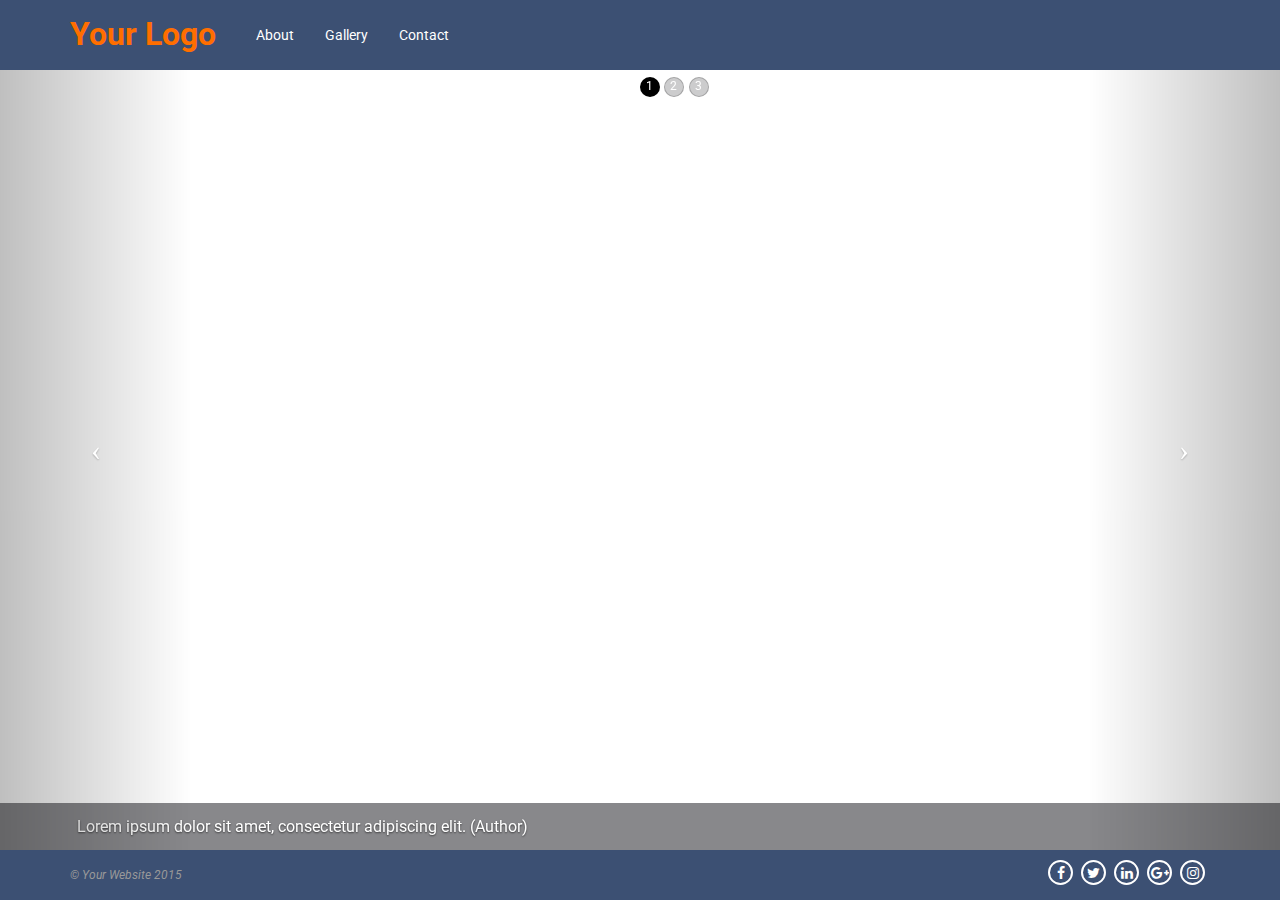
<file: index.html>
<!DOCTYPE html>
<html lang="en">

<head>

    <meta charset="utf-8">
    <meta http-equiv="X-UA-Compatible" content="IE=edge">
    <meta name="viewport" content="width=device-width, initial-scale=1">
    <meta name="description" content="">
    <meta name="author" content="">

    <title>Home - Portofolio</title>

    <!-- Custom CSS -->
    <link href="css/style.css" rel="stylesheet">

    <!-- HTML5 Shim and Respond.js IE8 support of HTML5 elements and media queries -->
    <!-- WARNING: Respond.js doesn't work if you view the page via file:// -->
    <!--[if lt IE 9]>
        <script src="https://oss.maxcdn.com/libs/html5shiv/3.7.0/html5shiv.js"></script>
        <script src="https://oss.maxcdn.com/libs/respond.js/1.4.2/respond.min.js"></script>
    <![endif]-->

</head>

<body>

    <!-- Navigation -->
    <div id="navigasi" class="navbar navbar-inverse navbar-fixed-top navbar-border-top" role="navigation">
        <div class="container">
            <!-- Brand and toggle get grouped for better mobile display -->
            <div class="navbar-header">
                <button type="button" class="navbar-toggle" data-toggle="collapse" data-target="#bs-example-navbar-collapse-1">
                    <span class="sr-only">Toggle navigation</span>
                    <span class="icon-bar"></span>
                    <span class="icon-bar"></span>
                    <span class="icon-bar"></span>
                </button>
                <a class="navbar-brand" href="index.html">Your Logo</a>
            </div>
            <!-- Collect the nav links, forms, and other content for toggling -->
            <div class="collapse navbar-collapse" id="bs-example-navbar-collapse-1">
                <ul class="nav navbar-nav">
                  <li><a href="about.html">About</a></li>
                  <li><a href="gallery.html">Gallery</a></li>
                  <li><a href="contact.html">Contact</a></li>
                </ul>
            </div>
            <!-- /.navbar-collapse -->
        </div>
        <!-- /.container -->
    </div>

    <!-- Full Page Image Background Carousel Header -->
    <header id="mySlide" class="carousel slide">
        <!-- Indicators -->
        <ol class="carousel-indicators">
            <li data-target="#mySlide" data-slide-to="0" class="active">1</li>
            <li data-target="#mySlide" data-slide-to="1">2</li>
            <li data-target="#mySlide" data-slide-to="2">3</li>
        </ol>

        <!-- Wrapper for Slides -->
        <div class="carousel-inner">
            <div class="item active">
                <!-- Set the first background image using inline CSS below. -->
                <div class="fill" style="background-image:url('https://farm1.staticflickr.com/278/19184846786_c481074d99_o.jpg');"></div>
                <div class="carousel-caption">
                    <p>Lorem ipsum dolor sit amet, consectetur adipiscing elit. (Author)</p>
                </div>
            </div>
            <div class="item">
                <!-- Set the second background image using inline CSS below. -->
                <div class="fill" style="background-image:url('https://farm9.staticflickr.com/8864/17701127960_bf1f354ccf_o.jpg');"></div>
                <div class="carousel-caption">
                    <p>Lorem ipsum dolor sit amet, consectetur adipiscing elit. (Author)</p>
                </div>
            </div>
            <div class="item">
                <!-- Set the third background image using inline CSS below. -->
                <div class="fill" style="background-image:url('https://farm1.staticflickr.com/274/19042057619_5ab68de0fc_o.jpg');"></div>
                <div class="carousel-caption">
                    <p>Lorem ipsum dolor sit amet, consectetur adipiscing elit. (Author)</p>
                </div>
            </div>
        </div>

        <!-- Controls -->
        <a class="left carousel-control" href="#mySlide" data-slide="prev">
            <span class="icon-prev"></span>
        </a>
        <a class="right carousel-control" href="#mySlide" data-slide="next">
            <span class="icon-next"></span>
        </a>

    </header>

    <!-- Footer -->
    <div id="footer" class="navbar-inverse navbar-fixed-bottom footer">
        <div class="container">
          <div class="ft-content">
              &copy; Your Website 2015
          </div>
          <div class="ft-content pull-right sc-link">
            <a class="fa fa-facebook social-icon" href="#" target="_blank"></a>
            <a class="fa fa-twitter social-icon" href="#" target="_blank"></a>
            <a class="fa fa-linkedin social-icon" href="#" target="_blank"></a>
            <a class="fa fa-google-plus social-icon" href="#" target="_blank"></a>
            <a class="fa fa-instagram social-icon" href="#" target="_blank"></a>
          </div>
        </div>
        <!-- /.row -->
    </div>

    <!-- jQuery -->
    <script src="https://ajax.googleapis.com/ajax/libs/jquery/1.11.3/jquery.min.js"></script>

    <!-- Bootstrap Core JavaScript -->
    <script src="js/bootstrap.min.js"></script>

    <!-- Nav Active -->
    <script src="js/navbar-active.js"></script>

    <!-- Script to Activate the Carousel -->
    <script>
    $('.carousel').carousel({
        interval: 5000 //changes the speed
    })
    </script>

</body>

</html>
</file>
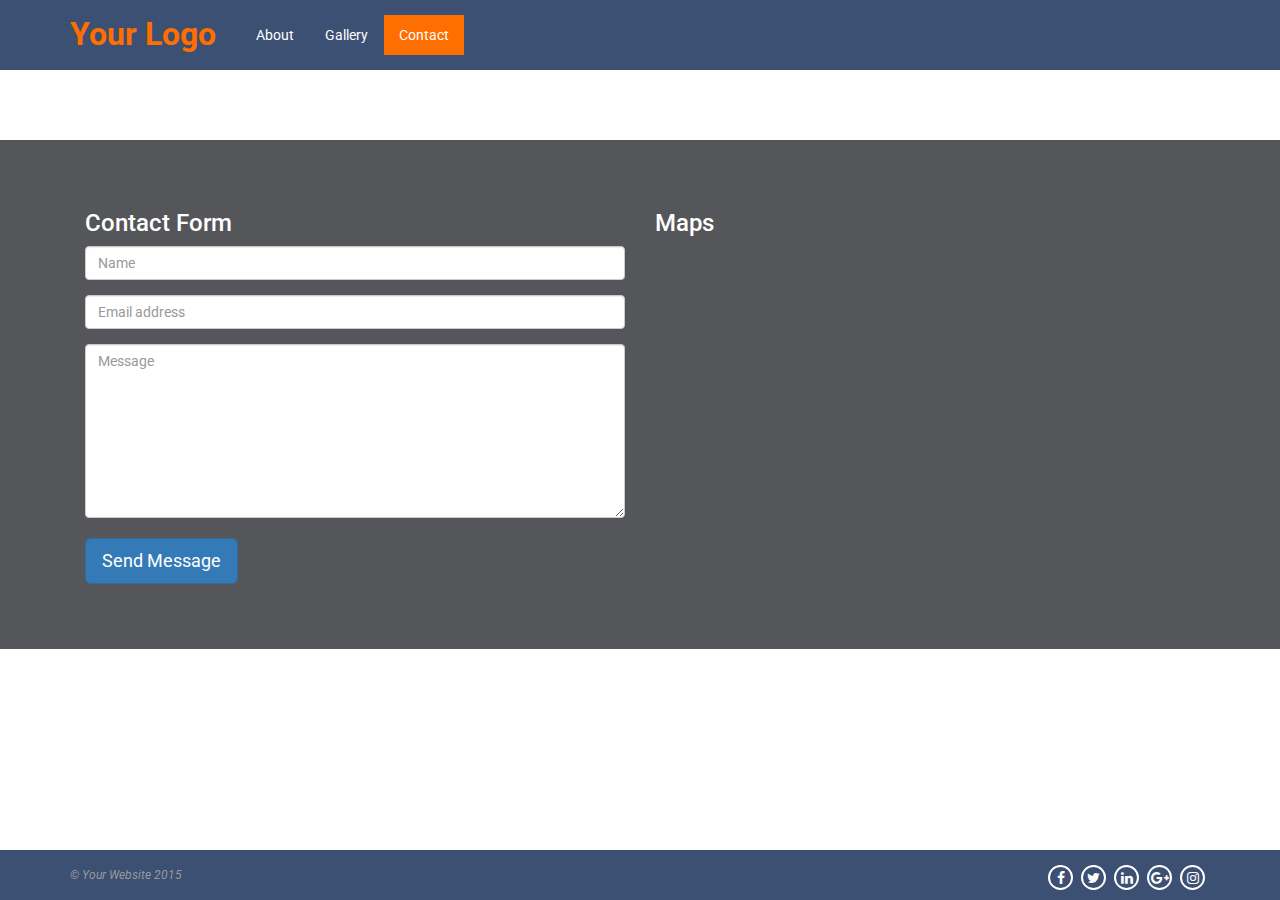
<file: contact.html>
<!DOCTYPE html>
<html lang="en">

<head>

    <meta charset="utf-8">
    <meta http-equiv="X-UA-Compatible" content="IE=edge">
    <meta name="viewport" content="width=device-width, initial-scale=1">
    <meta name="description" content="">
    <meta name="author" content="">

    <title>About - Portofolio</title>

    <!-- Custom CSS -->
    <link href="css/style.css" rel="stylesheet">

    <!-- HTML5 Shim and Respond.js IE8 support of HTML5 elements and media queries -->
    <!-- WARNING: Respond.js doesn't work if you view the page via file:// -->
    <!--[if lt IE 9]>
        <script src="https://oss.maxcdn.com/libs/html5shiv/3.7.0/html5shiv.js"></script>
        <script src="https://oss.maxcdn.com/libs/respond.js/1.4.2/respond.min.js"></script>
    <![endif]-->

</head>

<body>

    <!-- Navigation -->
    <div id="navigasi" class="navbar navbar-inverse navbar-fixed-top navbar-border-top" role="navigation">
        <div class="container">
            <div class="navbar-header">
                <button type="button" class="navbar-toggle" data-toggle="collapse" data-target="#bs-example-navbar-collapse-1">
                    <span class="sr-only">Toggle navigation</span>
                    <span class="icon-bar"></span>
                    <span class="icon-bar"></span>
                    <span class="icon-bar"></span>
                </button>
                <a class="navbar-brand" href="index.html">Your Logo</a>
            </div>
            <div class="collapse navbar-collapse" id="bs-example-navbar-collapse-1">
              <ul class="nav navbar-nav">
                <li><a href="about.html">About</a></li>
                <li><a href="gallery.html">Gallery</a></li>
                <li><a href="contact.html">Contact</a></li>
              </ul>
            </div>
        </div>
    </div>

    <div id="contact">
      <div class="container-fluid">
        <div class="row">
          <div class="content">
            <div class="container">
            <div class="col-md-6 col-xs-12 col-message">
              <h3>Contact Form</h3>
                <form class="contact-form" name="contact-form" method="post" action="" role="form">
                  <div class="form-group">
                      <input type="text" class="form-control" required="required" placeholder="Name">
                  </div>
                  <div class="form-group">
                      <input type="text" class="form-control" required="required" placeholder="Email address">
                  </div>
                  <textarea name="message" id="message" required="required" class="form-control" rows="8" placeholder="Message"></textarea><br/>
                  <div class="form-group">
                      <button type="submit" class="btn btn-primary btn-lg">Send Message</button>
                  </div>
                </form>
            </div>
            <div class="col-md-6 col-xs-12 col-maps">
              <h3>Maps</h3>
              <iframe src="https://www.google.com/maps/embed?pb=!1m18!1m12!1m3!1d1980.106563819462!2d110.40972331997149!3d-6.984155944096783!2m3!1f0!2f0!3f0!3m2!1i1024!2i768!4f13.1!3m3!1m2!1s0x0000000000000000%3A0xaad5abb8e383d3b1!2sMonumen+Tugu+Muda!5e0!3m2!1sid!2sid!4v1443598900970" width="600" height="450" frameborder="0" style="border:0" allowfullscreen></iframe>
            </div>
          </div>
          </div>
        </div>
      </div>
    </div>

    <!-- Footer -->
    <div id="footer" class="navbar-inverse navbar-fixed-bottom footer">
        <div class="container">
          <div class="ft-content">
              &copy; Your Website 2015
          </div>
          <div class="ft-content pull-right">
            <a class="fa fa-facebook social-icon" href="#" target="_blank"></a>
            <a class="fa fa-twitter social-icon" href="#" target="_blank"></a>
            <a class="fa fa-linkedin social-icon" href="#" target="_blank"></a>
            <a class="fa fa-google-plus social-icon" href="#" target="_blank"></a>
            <a class="fa fa-instagram social-icon" href="#" target="_blank"></a>
          </div>
        </div>
        <!-- /.row -->
    </div>

    <!-- jQuery -->
    <script src="https://ajax.googleapis.com/ajax/libs/jquery/1.11.3/jquery.min.js"></script>

    <!-- Bootstrap Core JavaScript -->
    <script src="js/bootstrap.min.js"></script>

    <!-- Nav Active -->
    <script src="js/navbar-active.js"></script>

</body>

</html>
</file>
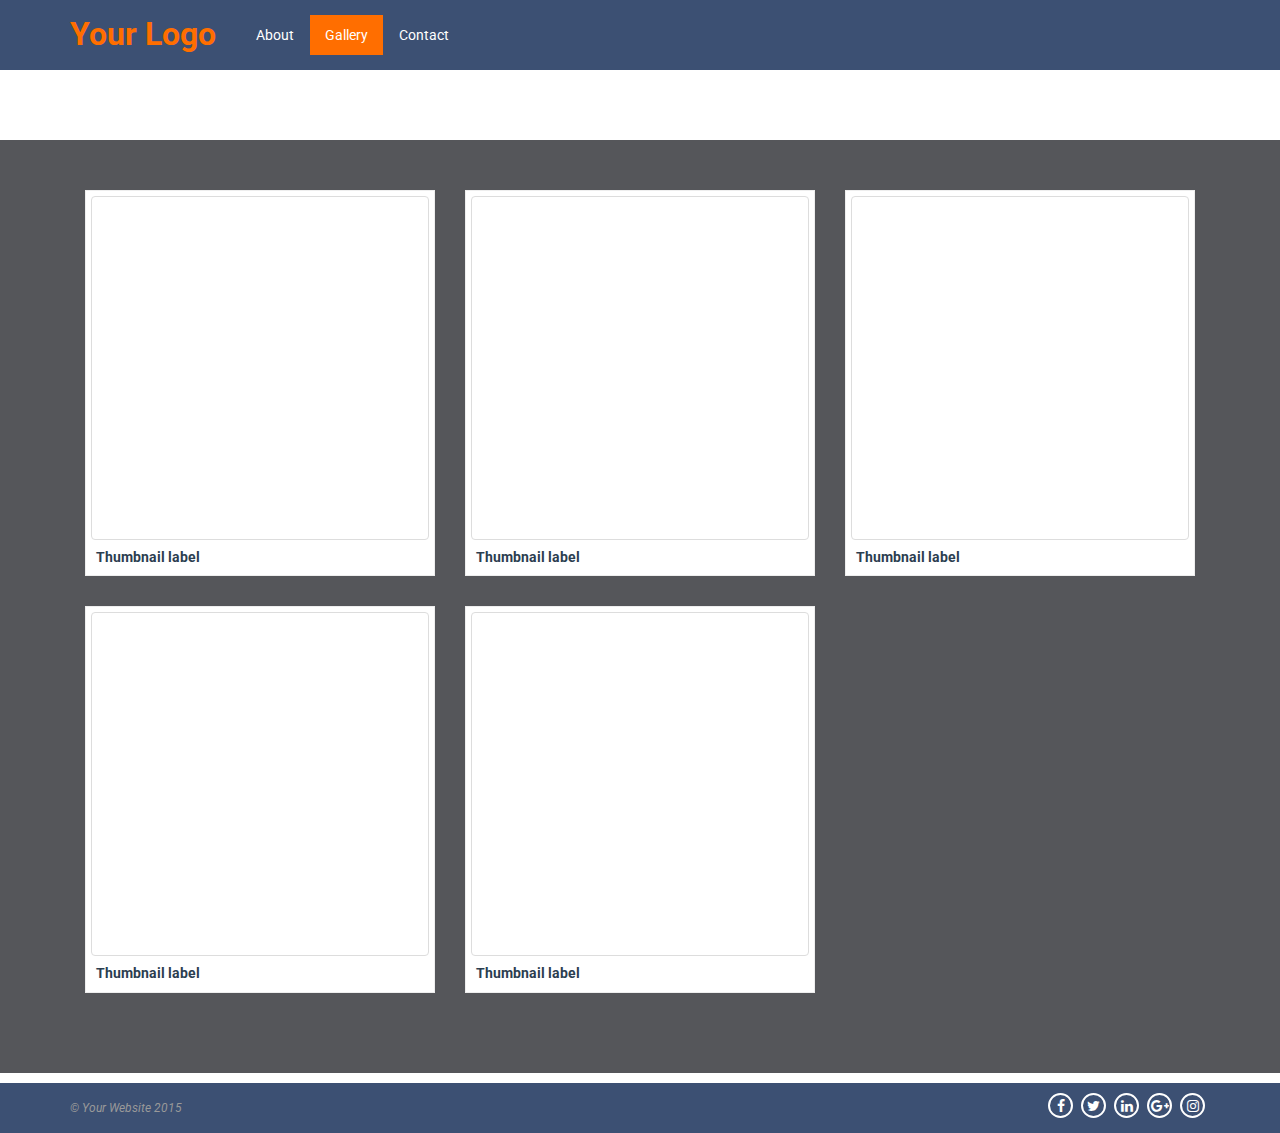
<file: gallery.html>
<!DOCTYPE html>
<html lang="en">

<head>

    <meta charset="utf-8">
    <meta http-equiv="X-UA-Compatible" content="IE=edge">
    <meta name="viewport" content="width=device-width, initial-scale=1">
    <meta name="description" content="">
    <meta name="author" content="">

    <title>Gallery - Portofolio</title>

    <!-- Custom CSS -->
    <link href="css/style.css" rel="stylesheet">

    <link href="css/prettyPhoto.css" rel="stylesheet">

    <!-- HTML5 Shim and Respond.js IE8 support of HTML5 elements and media queries -->
    <!-- WARNING: Respond.js doesn't work if you view the page via file:// -->
    <!--[if lt IE 9]>
        <script src="https://oss.maxcdn.com/libs/html5shiv/3.7.0/html5shiv.js"></script>
        <script src="https://oss.maxcdn.com/libs/respond.js/1.4.2/respond.min.js"></script>
    <![endif]-->

</head>

<body>

    <!-- Navigation -->
    <div id="navigasi" class="navbar navbar-inverse navbar-fixed-top navbar-border-top" role="navigation">
        <div class="container">
            <!-- Brand and toggle get grouped for better mobile display -->
            <div class="navbar-header">
                <button type="button" class="navbar-toggle" data-toggle="collapse" data-target="#bs-example-navbar-collapse-1">
                    <span class="sr-only">Toggle navigation</span>
                    <span class="icon-bar"></span>
                    <span class="icon-bar"></span>
                    <span class="icon-bar"></span>
                </button>
                <a class="navbar-brand" href="index.html">Your Logo</a>
            </div>
            <!-- Collect the nav links, forms, and other content for toggling -->
            <div class="collapse navbar-collapse" id="bs-example-navbar-collapse-1">
                <ul class="nav navbar-nav">
                  <li><a href="about.html">About</a></li>
                  <li><a href="gallery.html">Gallery</a></li>
                  <li><a href="contact.html">Contact</a></li>
                </ul>
            </div>
            <!-- /.navbar-collapse -->
        </div>
        <!-- /.container -->
    </div>

    <!-- Gallery -->
    <div id="gallery" class="container-fluid">
      <div class="row">
        <div class="content">
        <div class="container">
          <div class="col-md-4">
            <div class="photo_gallery">
              <div class="item-inner">
                <img class="ratio img-thumbnail img-responsive" style="background-image: url('https://farm1.staticflickr.com/278/19184846786_c481074d99_o.jpg')">
                <h5>Thumbnail label</h5>
                <div class="overlay">
                  <a class="preview btn btn-warning" title="" href="https://farm1.staticflickr.com/278/19184846786_c481074d99_o.jpg" rel="prettyPhoto[pp_gal]">
                    <i class="glyphicon glyphicon-zoom-in"></i>
                  </a>
                </div>
              </div>
            </div>
          </div>
          <div class="col-md-4">
            <div class="photo_gallery">
              <div class="item-inner">
                <img class="ratio img-thumbnail img-responsive" style="background-image: url('https://farm1.staticflickr.com/274/19042057619_5ab68de0fc_o.jpg')">
                <h5>Thumbnail label</h5>
                <div class="overlay">
                  <a class="preview btn btn-warning" title="" href="https://farm1.staticflickr.com/274/19042057619_5ab68de0fc_o.jpg" rel="prettyPhoto[pp_gal]">
                    <i class="glyphicon glyphicon-zoom-in"></i>
                  </a>
                </div>
              </div>
            </div>
          </div>
          <div class="col-md-4">
            <div class="photo_gallery">
              <div class="item-inner">
                <img class="ratio img-thumbnail img-responsive" style="background-image: url('https://farm9.staticflickr.com/8864/17701127960_bf1f354ccf_o.jpg')">
                <h5>Thumbnail label</h5>
                <div class="overlay">
                  <a class="preview btn btn-warning" title="" href="https://farm9.staticflickr.com/8864/17701127960_bf1f354ccf_o.jpg" rel="prettyPhoto[pp_gal]">
                    <i class="glyphicon glyphicon-zoom-in"></i>
                  </a>
                </div>
              </div>
            </div>
          </div>
          <div class="col-md-4">
            <div class="photo_gallery">
              <div class="item-inner">
                <img class="ratio img-thumbnail img-responsive" style="background-image: url('https://farm8.staticflickr.com/7797/16741998924_eace7abe2c_o.jpg')">
                <h5>Thumbnail label</h5>
                <div class="overlay">
                  <a class="preview btn btn-warning" title="" href="https://farm8.staticflickr.com/7797/16741998924_eace7abe2c_o.jpg" rel="prettyPhoto[pp_gal]">
                    <i class="glyphicon glyphicon-zoom-in"></i>
                  </a>
                </div>
              </div>
            </div>
          </div>
          <div class="col-md-4">
            <div class="photo_gallery">
              <div class="item-inner">
                <img class="ratio img-thumbnail img-responsive" style="background-image: url('https://farm4.staticflickr.com/3918/14317107930_4c37a55fc0_o.jpg')">
                <h5>Thumbnail label</h5>
                <div class="overlay">
                  <a class="preview btn btn-warning" title="" href="https://farm4.staticflickr.com/3918/14317107930_4c37a55fc0_o.jpg" rel="prettyPhoto[pp_gal]">
                    <i class="glyphicon glyphicon-zoom-in"></i>
                  </a>
                </div>
              </div>
            </div>
          </div>
        </div>
      </div>
      </div>
    </div>

    <!-- Footer -->
    <div id="footer" class="navbar-inverse navbar-static-bottom footer">
        <div class="container">
          <div class="ft-content">
              &copy; Your Website 2015
          </div>
          <div class="ft-content pull-right sc-link">
            <a class="fa fa-facebook social-icon" href="#" target="_blank"></a>
            <a class="fa fa-twitter social-icon" href="#" target="_blank"></a>
            <a class="fa fa-linkedin social-icon" href="#" target="_blank"></a>
            <a class="fa fa-google-plus social-icon" href="#" target="_blank"></a>
            <a class="fa fa-instagram social-icon" href="#" target="_blank"></a>
          </div>
        </div>
        <!-- /.row -->
    </div>

    <!-- jQuery -->
    <script src="https://ajax.googleapis.com/ajax/libs/jquery/1.11.3/jquery.min.js"></script>

    <!-- Bootstrap Core JavaScript -->
    <script src="js/bootstrap.min.js"></script>

    <!-- Pretty Photo -->
    <script src="js/jquery.prettyPhoto.js"></script>
    <script type="text/javascript">
    //Pretty Photo
    $("a[rel^='prettyPhoto']").prettyPhoto({
        social_tools: false
    });
    </script>

    <!-- Nav Active -->
    <script src="js/navbar-active.js"></script>

</body>

</html>
</file>
<file: css/prettyPhoto.css>
div.pp_default .pp_top,div.pp_default .pp_top .pp_middle,div.pp_default .pp_top .pp_left,div.pp_default .pp_top .pp_right,div.pp_default .pp_bottom,div.pp_default .pp_bottom .pp_left,div.pp_default .pp_bottom .pp_middle,div.pp_default .pp_bottom .pp_right{height:13px}
div.pp_default .pp_top .pp_left{background:url(../images/prettyPhoto/default/sprite.png) -78px -93px no-repeat}
div.pp_default .pp_top .pp_middle{background:url(../images/prettyPhoto/default/sprite_x.png) top left repeat-x}
div.pp_default .pp_top .pp_right{background:url(../images/prettyPhoto/default/sprite.png) -112px -93px no-repeat}
div.pp_default .pp_content .ppt{color:#f8f8f8}
div.pp_default .pp_content_container .pp_left{background:url(../images/prettyPhoto/default/sprite_y.png) -7px 0 repeat-y;padding-left:13px}
div.pp_default .pp_content_container .pp_right{background:url(../images/prettyPhoto/default/sprite_y.png) top right repeat-y;padding-right:13px}
div.pp_default .pp_next:hover{background:url(../images/prettyPhoto/default/sprite_next.png) center right no-repeat;cursor:pointer}
div.pp_default .pp_previous:hover{background:url(../images/prettyPhoto/default/sprite_prev.png) center left no-repeat;cursor:pointer}
div.pp_default .pp_expand{background:url(../images/prettyPhoto/default/sprite.png) 0 -29px no-repeat;cursor:pointer;width:28px;height:28px}
div.pp_default .pp_expand:hover{background:url(../images/prettyPhoto/default/sprite.png) 0 -56px no-repeat;cursor:pointer}
div.pp_default .pp_contract{background:url(../images/prettyPhoto/default/sprite.png) 0 -84px no-repeat;cursor:pointer;width:28px;height:28px}
div.pp_default .pp_contract:hover{background:url(../images/prettyPhoto/default/sprite.png) 0 -113px no-repeat;cursor:pointer}
div.pp_default .pp_close{width:30px;height:30px;background:url(../images/prettyPhoto/default/sprite.png) 2px 1px no-repeat;cursor:pointer}
div.pp_default .pp_gallery ul li a{background:url(../images/prettyPhoto/default/default_thumb.png) center center #f8f8f8;border:1px solid #aaa}
div.pp_default .pp_social{margin-top:7px}
div.pp_default .pp_gallery a.pp_arrow_previous,div.pp_default .pp_gallery a.pp_arrow_next{position:static;left:auto}
div.pp_default .pp_nav .pp_play,div.pp_default .pp_nav .pp_pause{background:url(../images/prettyPhoto/default/sprite.png) -51px 1px no-repeat;height:30px;width:30px}
div.pp_default .pp_nav .pp_pause{background-position:-51px -29px}
div.pp_default a.pp_arrow_previous,div.pp_default a.pp_arrow_next{background:url(../images/prettyPhoto/default/sprite.png) -31px -3px no-repeat;height:20px;width:20px;margin:4px 0 0}
div.pp_default a.pp_arrow_next{left:52px;background-position:-82px -3px}
div.pp_default .pp_content_container .pp_details{margin-top:5px}
div.pp_default .pp_nav{clear:none;height:30px;width:110px;position:relative}
div.pp_default .pp_nav .currentTextHolder{font-family:Georgia;font-style:italic;color:#999;font-size:11px;left:75px;line-height:25px;position:absolute;top:2px;margin:0;padding:0 0 0 10px}
div.pp_default .pp_close:hover,div.pp_default .pp_nav .pp_play:hover,div.pp_default .pp_nav .pp_pause:hover,div.pp_default .pp_arrow_next:hover,div.pp_default .pp_arrow_previous:hover{opacity:0.7}
div.pp_default .pp_description{font-size:11px;font-weight:700;line-height:14px;margin:5px 50px 5px 0}
div.pp_default .pp_bottom .pp_left{background:url(../images/prettyPhoto/default/sprite.png) -78px -127px no-repeat}
div.pp_default .pp_bottom .pp_middle{background:url(../images/prettyPhoto/default/sprite_x.png) bottom left repeat-x}
div.pp_default .pp_bottom .pp_right{background:url(../images/prettyPhoto/default/sprite.png) -112px -127px no-repeat}
div.pp_default .pp_loaderIcon{background:url(../images/prettyPhoto/default/loader.gif) center center no-repeat}
div.light_rounded .pp_top .pp_left{background:url(../images/prettyPhoto/light_rounded/sprite.png) -88px -53px no-repeat}
div.light_rounded .pp_top .pp_right{background:url(../images/prettyPhoto/light_rounded/sprite.png) -110px -53px no-repeat}
div.light_rounded .pp_next:hover{background:url(../images/prettyPhoto/light_rounded/btnNext.png) center right no-repeat;cursor:pointer}
div.light_rounded .pp_previous:hover{background:url(../images/prettyPhoto/light_rounded/btnPrevious.png) center left no-repeat;cursor:pointer}
div.light_rounded .pp_expand{background:url(../images/prettyPhoto/light_rounded/sprite.png) -31px -26px no-repeat;cursor:pointer}
div.light_rounded .pp_expand:hover{background:url(../images/prettyPhoto/light_rounded/sprite.png) -31px -47px no-repeat;cursor:pointer}
div.light_rounded .pp_contract{background:url(../images/prettyPhoto/light_rounded/sprite.png) 0 -26px no-repeat;cursor:pointer}
div.light_rounded .pp_contract:hover{background:url(../images/prettyPhoto/light_rounded/sprite.png) 0 -47px no-repeat;cursor:pointer}
div.light_rounded .pp_close{width:75px;height:22px;background:url(../images/prettyPhoto/light_rounded/sprite.png) -1px -1px no-repeat;cursor:pointer}
div.light_rounded .pp_nav .pp_play{background:url(../images/prettyPhoto/light_rounded/sprite.png) -1px -100px no-repeat;height:15px;width:14px}
div.light_rounded .pp_nav .pp_pause{background:url(../images/prettyPhoto/light_rounded/sprite.png) -24px -100px no-repeat;height:15px;width:14px}
div.light_rounded .pp_arrow_previous{background:url(../images/prettyPhoto/light_rounded/sprite.png) 0 -71px no-repeat}
div.light_rounded .pp_arrow_next{background:url(../images/prettyPhoto/light_rounded/sprite.png) -22px -71px no-repeat}
div.light_rounded .pp_bottom .pp_left{background:url(../images/prettyPhoto/light_rounded/sprite.png) -88px -80px no-repeat}
div.light_rounded .pp_bottom .pp_right{background:url(../images/prettyPhoto/light_rounded/sprite.png) -110px -80px no-repeat}
div.dark_rounded .pp_top .pp_left{background:url(../images/prettyPhoto/dark_rounded/sprite.png) -88px -53px no-repeat}
div.dark_rounded .pp_top .pp_right{background:url(../images/prettyPhoto/dark_rounded/sprite.png) -110px -53px no-repeat}
div.dark_rounded .pp_content_container .pp_left{background:url(../images/prettyPhoto/dark_rounded/contentPattern.png) top left repeat-y}
div.dark_rounded .pp_content_container .pp_right{background:url(../images/prettyPhoto/dark_rounded/contentPattern.png) top right repeat-y}
div.dark_rounded .pp_next:hover{background:url(../images/prettyPhoto/dark_rounded/btnNext.png) center right no-repeat;cursor:pointer}
div.dark_rounded .pp_previous:hover{background:url(../images/prettyPhoto/dark_rounded/btnPrevious.png) center left no-repeat;cursor:pointer}
div.dark_rounded .pp_expand{background:url(../images/prettyPhoto/dark_rounded/sprite.png) -31px -26px no-repeat;cursor:pointer}
div.dark_rounded .pp_expand:hover{background:url(../images/prettyPhoto/dark_rounded/sprite.png) -31px -47px no-repeat;cursor:pointer}
div.dark_rounded .pp_contract{background:url(../images/prettyPhoto/dark_rounded/sprite.png) 0 -26px no-repeat;cursor:pointer}
div.dark_rounded .pp_contract:hover{background:url(../images/prettyPhoto/dark_rounded/sprite.png) 0 -47px no-repeat;cursor:pointer}
div.dark_rounded .pp_close{width:75px;height:22px;background:url(../images/prettyPhoto/dark_rounded/sprite.png) -1px -1px no-repeat;cursor:pointer}
div.dark_rounded .pp_description{margin-right:85px;color:#fff}
div.dark_rounded .pp_nav .pp_play{background:url(../images/prettyPhoto/dark_rounded/sprite.png) -1px -100px no-repeat;height:15px;width:14px}
div.dark_rounded .pp_nav .pp_pause{background:url(../images/prettyPhoto/dark_rounded/sprite.png) -24px -100px no-repeat;height:15px;width:14px}
div.dark_rounded .pp_arrow_previous{background:url(../images/prettyPhoto/dark_rounded/sprite.png) 0 -71px no-repeat}
div.dark_rounded .pp_arrow_next{background:url(../images/prettyPhoto/dark_rounded/sprite.png) -22px -71px no-repeat}
div.dark_rounded .pp_bottom .pp_left{background:url(../images/prettyPhoto/dark_rounded/sprite.png) -88px -80px no-repeat}
div.dark_rounded .pp_bottom .pp_right{background:url(../images/prettyPhoto/dark_rounded/sprite.png) -110px -80px no-repeat}
div.dark_rounded .pp_loaderIcon{background:url(../images/prettyPhoto/dark_rounded/loader.gif) center center no-repeat}
div.dark_square .pp_left,div.dark_square .pp_middle,div.dark_square .pp_right,div.dark_square .pp_content{background:#000}
div.dark_square .pp_description{color:#fff;margin:0 85px 0 0}
div.dark_square .pp_loaderIcon{background:url(../images/prettyPhoto/dark_square/loader.gif) center center no-repeat}
div.dark_square .pp_expand{background:url(../images/prettyPhoto/dark_square/sprite.png) -31px -26px no-repeat;cursor:pointer}
div.dark_square .pp_expand:hover{background:url(../images/prettyPhoto/dark_square/sprite.png) -31px -47px no-repeat;cursor:pointer}
div.dark_square .pp_contract{background:url(../images/prettyPhoto/dark_square/sprite.png) 0 -26px no-repeat;cursor:pointer}
div.dark_square .pp_contract:hover{background:url(../images/prettyPhoto/dark_square/sprite.png) 0 -47px no-repeat;cursor:pointer}
div.dark_square .pp_close{width:75px;height:22px;background:url(../images/prettyPhoto/dark_square/sprite.png) -1px -1px no-repeat;cursor:pointer}
div.dark_square .pp_nav{clear:none}
div.dark_square .pp_nav .pp_play{background:url(../images/prettyPhoto/dark_square/sprite.png) -1px -100px no-repeat;height:15px;width:14px}
div.dark_square .pp_nav .pp_pause{background:url(../images/prettyPhoto/dark_square/sprite.png) -24px -100px no-repeat;height:15px;width:14px}
div.dark_square .pp_arrow_previous{background:url(../images/prettyPhoto/dark_square/sprite.png) 0 -71px no-repeat}
div.dark_square .pp_arrow_next{background:url(../images/prettyPhoto/dark_square/sprite.png) -22px -71px no-repeat}
div.dark_square .pp_next:hover{background:url(../images/prettyPhoto/dark_square/btnNext.png) center right no-repeat;cursor:pointer}
div.dark_square .pp_previous:hover{background:url(../images/prettyPhoto/dark_square/btnPrevious.png) center left no-repeat;cursor:pointer}
div.light_square .pp_expand{background:url(../images/prettyPhoto/light_square/sprite.png) -31px -26px no-repeat;cursor:pointer}
div.light_square .pp_expand:hover{background:url(../images/prettyPhoto/light_square/sprite.png) -31px -47px no-repeat;cursor:pointer}
div.light_square .pp_contract{background:url(../images/prettyPhoto/light_square/sprite.png) 0 -26px no-repeat;cursor:pointer}
div.light_square .pp_contract:hover{background:url(../images/prettyPhoto/light_square/sprite.png) 0 -47px no-repeat;cursor:pointer}
div.light_square .pp_close{width:75px;height:22px;background:url(../images/prettyPhoto/light_square/sprite.png) -1px -1px no-repeat;cursor:pointer}
div.light_square .pp_nav .pp_play{background:url(../images/prettyPhoto/light_square/sprite.png) -1px -100px no-repeat;height:15px;width:14px}
div.light_square .pp_nav .pp_pause{background:url(../images/prettyPhoto/light_square/sprite.png) -24px -100px no-repeat;height:15px;width:14px}
div.light_square .pp_arrow_previous{background:url(../images/prettyPhoto/light_square/sprite.png) 0 -71px no-repeat}
div.light_square .pp_arrow_next{background:url(../images/prettyPhoto/light_square/sprite.png) -22px -71px no-repeat}
div.light_square .pp_next:hover{background:url(../images/prettyPhoto/light_square/btnNext.png) center right no-repeat;cursor:pointer}
div.light_square .pp_previous:hover{background:url(../images/prettyPhoto/light_square/btnPrevious.png) center left no-repeat;cursor:pointer}
div.facebook .pp_top .pp_left{background:url(../images/prettyPhoto/facebook/sprite.png) -88px -53px no-repeat}
div.facebook .pp_top .pp_middle{background:url(../images/prettyPhoto/facebook/contentPatternTop.png) top left repeat-x}
div.facebook .pp_top .pp_right{background:url(../images/prettyPhoto/facebook/sprite.png) -110px -53px no-repeat}
div.facebook .pp_content_container .pp_left{background:url(../images/prettyPhoto/facebook/contentPatternLeft.png) top left repeat-y}
div.facebook .pp_content_container .pp_right{background:url(../images/prettyPhoto/facebook/contentPatternRight.png) top right repeat-y}
div.facebook .pp_expand{background:url(../images/prettyPhoto/facebook/sprite.png) -31px -26px no-repeat;cursor:pointer}
div.facebook .pp_expand:hover{background:url(../images/prettyPhoto/facebook/sprite.png) -31px -47px no-repeat;cursor:pointer}
div.facebook .pp_contract{background:url(../images/prettyPhoto/facebook/sprite.png) 0 -26px no-repeat;cursor:pointer}
div.facebook .pp_contract:hover{background:url(../images/prettyPhoto/facebook/sprite.png) 0 -47px no-repeat;cursor:pointer}
div.facebook .pp_close{width:22px;height:22px;background:url(../images/prettyPhoto/facebook/sprite.png) -1px -1px no-repeat;cursor:pointer}
div.facebook .pp_description{margin:0 37px 0 0}
div.facebook .pp_loaderIcon{background:url(../images/prettyPhoto/facebook/loader.gif) center center no-repeat}
div.facebook .pp_arrow_previous{background:url(../images/prettyPhoto/facebook/sprite.png) 0 -71px no-repeat;height:22px;margin-top:0;width:22px}
div.facebook .pp_arrow_previous.disabled{background-position:0 -96px;cursor:default}
div.facebook .pp_arrow_next{background:url(../images/prettyPhoto/facebook/sprite.png) -32px -71px no-repeat;height:22px;margin-top:0;width:22px}
div.facebook .pp_arrow_next.disabled{background-position:-32px -96px;cursor:default}
div.facebook .pp_nav{margin-top:0}
div.facebook .pp_nav p{font-size:15px;padding:0 3px 0 4px}
div.facebook .pp_nav .pp_play{background:url(../images/prettyPhoto/facebook/sprite.png) -1px -123px no-repeat;height:22px;width:22px}
div.facebook .pp_nav .pp_pause{background:url(../images/prettyPhoto/facebook/sprite.png) -32px -123px no-repeat;height:22px;width:22px}
div.facebook .pp_next:hover{background:url(../images/prettyPhoto/facebook/btnNext.png) center right no-repeat;cursor:pointer}
div.facebook .pp_previous:hover{background:url(../images/prettyPhoto/facebook/btnPrevious.png) center left no-repeat;cursor:pointer}
div.facebook .pp_bottom .pp_left{background:url(../images/prettyPhoto/facebook/sprite.png) -88px -80px no-repeat}
div.facebook .pp_bottom .pp_middle{background:url(../images/prettyPhoto/facebook/contentPatternBottom.png) top left repeat-x}
div.facebook .pp_bottom .pp_right{background:url(../images/prettyPhoto/facebook/sprite.png) -110px -80px no-repeat}
div.pp_pic_holder a:focus{outline:none}
div.pp_overlay{background:#000;display:none;left:0;position:absolute;top:0;width:100%;z-index:9500}
div.pp_pic_holder{display:none;position:absolute;width:100px;z-index:10000}
.pp_content{height:40px;min-width:40px}
* html .pp_content{width:40px}
.pp_content_container{position:relative;text-align:left;width:100%}
.pp_content_container .pp_left{padding-left:20px}
.pp_content_container .pp_right{padding-right:20px}
.pp_content_container .pp_details{float:left;margin:10px 0 2px}
.pp_description{display:none;margin:0}
.pp_social{float:left;margin:0}
.pp_social .facebook{float:left;margin-left:5px;width:55px;overflow:hidden}
.pp_social .twitter{float:left}
.pp_nav{clear:right;float:left;margin:3px 10px 0 0}
.pp_nav p{float:left;white-space:nowrap;margin:2px 4px}
.pp_nav .pp_play,.pp_nav .pp_pause{float:left;margin-right:4px;text-indent:-10000px}
a.pp_arrow_previous,a.pp_arrow_next{display:block;float:left;height:15px;margin-top:3px;overflow:hidden;text-indent:-10000px;width:14px}
.pp_hoverContainer{position:absolute;top:0;width:100%;z-index:2000}
.pp_gallery{display:none;left:50%;margin-top:-50px;position:absolute;z-index:10000}
.pp_gallery div{float:left;overflow:hidden;position:relative}
.pp_gallery ul{float:left;height:35px;position:relative;white-space:nowrap;margin:0 0 0 5px;padding:0}
.pp_gallery ul a{border:1px rgba(0,0,0,0.5) solid;display:block;float:left;height:33px;overflow:hidden}
.pp_gallery ul a img{border:0}
.pp_gallery li{display:block;float:left;margin:0 5px 0 0;padding:0}
.pp_gallery li.default a{background:url(../images/prettyPhoto/facebook/default_thumbnail.gif) 0 0 no-repeat;display:block;height:33px;width:50px}
.pp_gallery .pp_arrow_previous,.pp_gallery .pp_arrow_next{margin-top:7px!important}
a.pp_next{background:url(../images/prettyPhoto/light_rounded/btnNext.png) 10000px 10000px no-repeat;display:block;float:right;height:100%;text-indent:-10000px;width:49%}
a.pp_previous{background:url(../images/prettyPhoto/light_rounded/btnNext.png) 10000px 10000px no-repeat;display:block;float:left;height:100%;text-indent:-10000px;width:49%}
a.pp_expand,a.pp_contract{cursor:pointer;display:none;height:20px;position:absolute;right:30px;text-indent:-10000px;top:10px;width:20px;z-index:20000}
a.pp_close{position:absolute;right:0;top:0;display:block;line-height:22px;text-indent:-10000px}
.pp_loaderIcon{display:block;height:24px;left:50%;position:absolute;top:50%;width:24px;margin:-12px 0 0 -12px}
#pp_full_res{line-height:1!important}
#pp_full_res .pp_inline{text-align:left}
#pp_full_res .pp_inline p{margin:0 0 15px}
div.ppt{color:#fff;display:none;font-size:17px;z-index:9999;margin:0 0 5px 15px}
div.pp_default .pp_content,div.light_rounded .pp_content{background-color:#fff}
div.pp_default #pp_full_res .pp_inline,div.light_rounded .pp_content .ppt,div.light_rounded #pp_full_res .pp_inline,div.light_square .pp_content .ppt,div.light_square #pp_full_res .pp_inline,div.facebook .pp_content .ppt,div.facebook #pp_full_res .pp_inline{color:#000}
div.pp_default .pp_gallery ul li a:hover,div.pp_default .pp_gallery ul li.selected a,.pp_gallery ul a:hover,.pp_gallery li.selected a{border-color:#fff}
div.pp_default .pp_details,div.light_rounded .pp_details,div.dark_rounded .pp_details,div.dark_square .pp_details,div.light_square .pp_details,div.facebook .pp_details{position:relative}
div.light_rounded .pp_top .pp_middle,div.light_rounded .pp_content_container .pp_left,div.light_rounded .pp_content_container .pp_right,div.light_rounded .pp_bottom .pp_middle,div.light_square .pp_left,div.light_square .pp_middle,div.light_square .pp_right,div.light_square .pp_content,div.facebook .pp_content{background:#fff}
div.light_rounded .pp_description,div.light_square .pp_description{margin-right:85px}
div.light_rounded .pp_gallery a.pp_arrow_previous,div.light_rounded .pp_gallery a.pp_arrow_next,div.dark_rounded .pp_gallery a.pp_arrow_previous,div.dark_rounded .pp_gallery a.pp_arrow_next,div.dark_square .pp_gallery a.pp_arrow_previous,div.dark_square .pp_gallery a.pp_arrow_next,div.light_square .pp_gallery a.pp_arrow_previous,div.light_square .pp_gallery a.pp_arrow_next{margin-top:12px!important}
div.light_rounded .pp_arrow_previous.disabled,div.dark_rounded .pp_arrow_previous.disabled,div.dark_square .pp_arrow_previous.disabled,div.light_square .pp_arrow_previous.disabled{background-position:0 -87px;cursor:default}
div.light_rounded .pp_arrow_next.disabled,div.dark_rounded .pp_arrow_next.disabled,div.dark_square .pp_arrow_next.disabled,div.light_square .pp_arrow_next.disabled{background-position:-22px -87px;cursor:default}
div.light_rounded .pp_loaderIcon,div.light_square .pp_loaderIcon{background:url(../images/prettyPhoto/light_rounded/loader.gif) center center no-repeat}
div.dark_rounded .pp_top .pp_middle,div.dark_rounded .pp_content,div.dark_rounded .pp_bottom .pp_middle{background:url(../images/prettyPhoto/dark_rounded/contentPattern.png) top left repeat}
div.dark_rounded .currentTextHolder,div.dark_square .currentTextHolder{color:#c4c4c4}
div.dark_rounded #pp_full_res .pp_inline,div.dark_square #pp_full_res .pp_inline{color:#fff}
.pp_top,.pp_bottom{height:20px;position:relative}
* html .pp_top,* html .pp_bottom{padding:0 20px}
.pp_top .pp_left,.pp_bottom .pp_left{height:20px;left:0;position:absolute;width:20px}
.pp_top .pp_middle,.pp_bottom .pp_middle{height:20px;left:20px;position:absolute;right:20px}
* html .pp_top .pp_middle,* html .pp_bottom .pp_middle{left:0;position:static}
.pp_top .pp_right,.pp_bottom .pp_right{height:20px;left:auto;position:absolute;right:0;top:0;width:20px}
.pp_fade,.pp_gallery li.default a img{display:none}
</file>
<file: css/style.css>
@import url('bootstrap.min.css');
@import url('full-slider.css');
@import url('https://maxcdn.bootstrapcdn.com/font-awesome/4.4.0/css/font-awesome.min.css');

.navbar {
  transition: transform .5s ease-in-out;
  -webkit-transition: transform .5s ease-in-out;
  -moz-transition: transform .5s ease-in-out;
  -o-transition: transform .5s ease-in-out;
  -ms-transition: transform .5s ease-in-out;
}
.logo, .intro {
    padding:10px;
}
.content {
  margin-top: 100px;
  margin-bottom: 10px;
}
@media (max-width:767px){
  .content {margin-top:75px;}
}
@media (min-width:768px){
  .content {margin-top:90px;}
}
@media (min-width:992px){
  .content {margin-top:120px;}
}
@media (min-width:1200px){
  .content {margin-top:140px;}
}
@media (min-width:1920px){
  .content {margin-top:160px;}
}
.content {
  background-color: #55565A;
  text-align: left;
  width:100%;
  height:auto;
  padding:50px 0;
}
.logo-transparent {
  color: transparent;
}
.fill {
  width: 100%;
  height: 100%;
  background-position: center;
  -webkit-background-size: cover;
  -moz-background-size: cover;
  background-size: cover;
  -o-background-size: cover
}
.carousel-caption p {
  font-size: 14px;
}
@media (max-width:767px){
  .carousel-caption p {font-size:12px;}
}
@media (min-width:992px){
  .carousel-caption p {font-size:16px;}
}
@media (min-width:1920px){
  .carousel-caption p {font-size:18px;}
}
.footer {
  height:50px;
}
.ft-content {
  float: left;
  padding: 15px 0;
  color: #999;
  font-size: 12px;
  font-style: italic;
  font-weight: normal;
  line-height: 20px;
}
@media (max-width:767px) {
  .ft-content {font-size: 10px}
}
.sc-link {
  padding: 10px 0;
}
.img-bio {
  margin-bottom: 10px;
}
.name-bio {
  color: #FF6E00;
}
.tagline-bio {
  font-style:italic;
}
.social-bio {
  margin-bottom: 10px;
}
.social-icon {
  padding-top: 4px;
  font-size: 14px;
  text-align: center;
  width: 25px;
  height: 25px;
  border: 2px solid #fff;
  border-radius: 50%;
  color: #fff;
  margin-right: 5px;
  -webkit-transition:all .2s ease-in-out;
  -moz-transition:all .2s ease-in-out;
  -o-transition:all .2s ease-in-out;
  transition:all .2s ease-in-out;
}
@media (max-width:767px) {
  .social-icon {font-size: 12px;border:1px solid #fff;padding-top: 6px;}
}
a.social-icon:hover, a.social-icon:active, a.social-icon:focus {
  text-decoration: none;
  color: #FF6E00;
  border-color: #FF6E00;
}
.photo_gallery {
  padding: 0;
  margin-bottom: 30px;
}
#gallery .item-inner {
  position: relative;
  margin: 0;
}
.photo_gallery .item-inner {
  background: #fff;
  border: 1px solid #eee;
  padding: 5px 5px 0;
  margin: 0 20px 20px 0;
  position: relative;
  }
.photo_gallery h5 {
  background: #fff;
  margin: 0; padding: 10px 5px;
  font-weight: 700; font-size: 14px;
  color: #2c3e50;
  white-space: nowrap;
  text-overflow: ellipsis;
  overflow: hidden;}
.photo_gallery .overlay {
  position: absolute;
  top: 0; left: 0;
  width: 100%; height: 100%;
  opacity: 0;
  background: rgba(255, 255, 255, 0.9);
  text-align: center; vertical-align: middle;
  -webkit-transition: opacity 300ms;
  -moz-transition: opacity 300ms;
  -o-transition: opacity 300ms;
  transition: opacity 300ms;}
.photo_gallery .overlay .preview {
  position: relative;
  color: #FFF;
  top: 50%;
  display: inline-block;
  margin-top: -20px;
}
.photo_gallery:hover .overlay {
  opacity: 0.8;
}
.ratio {
  position: relative;
  width: 100%;
  height: 0;
  padding-bottom: 100%;
  background-repeat: no-repeat;
  background-position: center center;
  background-size: cover;
}
.col-maps iframe {
  max-width: 100%;
  max-height: 300px;
}
.mt0 { margin-top: 0 !important; }
.mt5 { margin-top: 5px !important; }
.mt10 { margin-top: 10px !important; }
.mt20 { margin-top: 20px !important; }
.mr10 { margin-right: 10px !important; }
.mr20 { margin-right: 20px !important; }
.ml5 { margin-left: 5px !important; }
.ml10 { margin-left: 10px !important; }
.ml15 { margin-left: 15px !important; }
.ml20 { margin-left: 20px !important; }
.ml30 { margin-left: 30px !important; }
.mr5 { margin-right: 5px !important; }
.mr10 { margin-right: 10px !important; }
.mr15 { margin-right: 15px !important; }
.mr20 { margin-right: 20px !important; }
.mr30 { margin-right: 30px !important; }
.mb5 { margin-bottom: 5px; }
.mb8 { margin-bottom: 8px; }
.mb9 { margin-bottom: 9px; }
.mb10 { margin-bottom: 10px; }
.mb15 { margin-bottom: 15px; }
.mb20 { margin-bottom: 20px; }
.mb30 { margin-bottom: 30px; }
.nomargin { margin: 0; }
.nopadding { padding: 0; }
.padding10 { padding: 10px; }
.padding15 { padding: 15px; }
.padding20 { padding: 20px; }
.pt100 { padding-top: 100px; }
.noborder {border: none}
.clear {clear: both}
</file>
